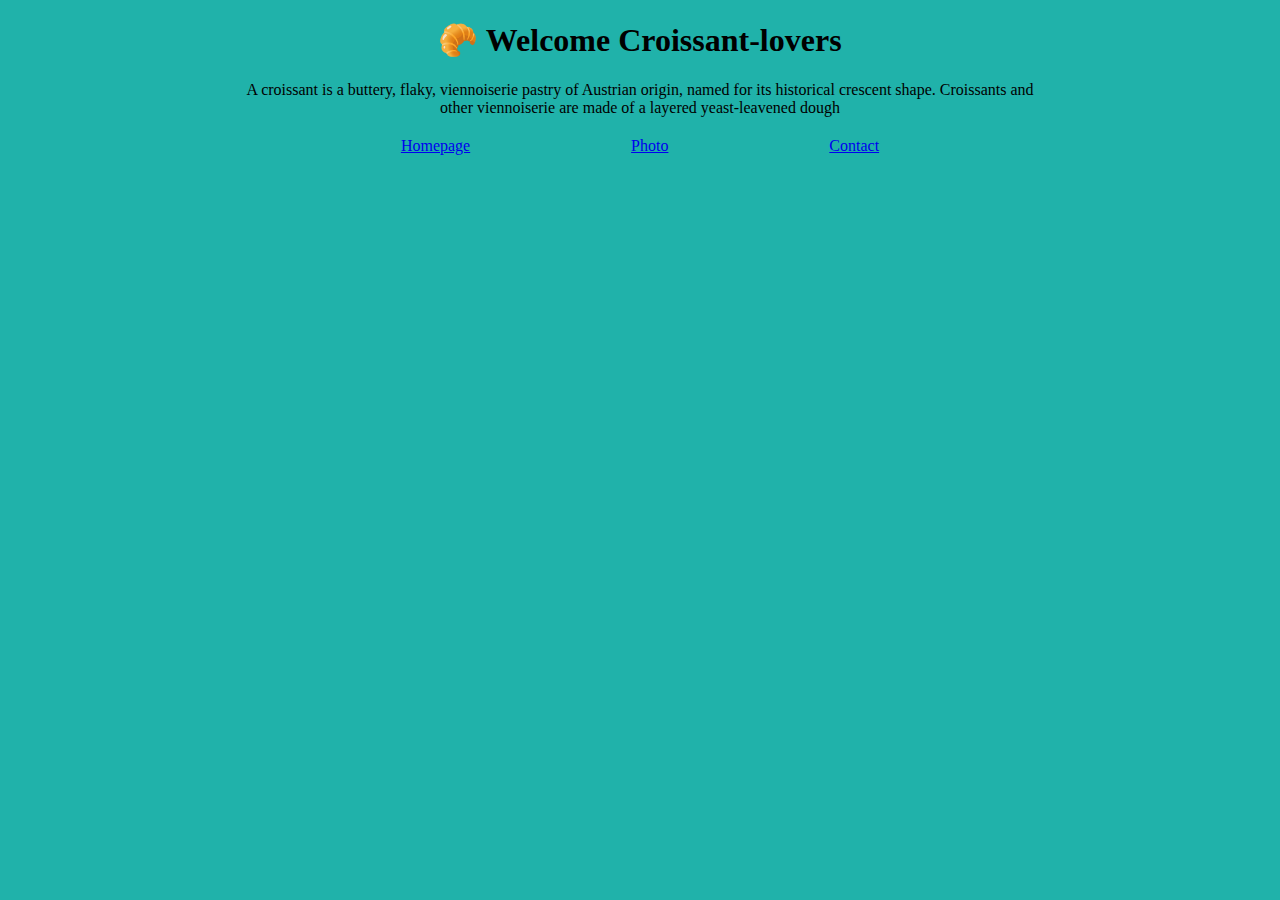
<file: index.html>
<!DOCTYPE html>
<html lang="en">
  <head>
    <meta charset="UTF-8" />
    <meta
      name="description"
      content="Welcome to croissant.com - The world's most famous croissant bakery."
    />
    <meta http-equiv="X-UA-Compatible" content="IE=edge" />
    <meta name="viewport" content="width=device-width, initial-scale=1.0" />
    <link rel="stylesheet" href="css/style.css" />
    <title>Croissants at croissant.com</title>
  </head>
  <body>
    <h1>🥐 Welcome Croissant-lovers</h1>
    <p>
      A croissant is a buttery, flaky, viennoiserie pastry of Austrian origin,
      named for its historical crescent shape. Croissants and other viennoiserie
      are made of a layered yeast-leavened dough
    </p>
    <div class="navigation-links">
      <a href="#">Homepage</a>
      <a href="photo.html">Photo</a>
      <a href="contact.html">Contact</a>
    </div>
  </body>
</html>
</file>
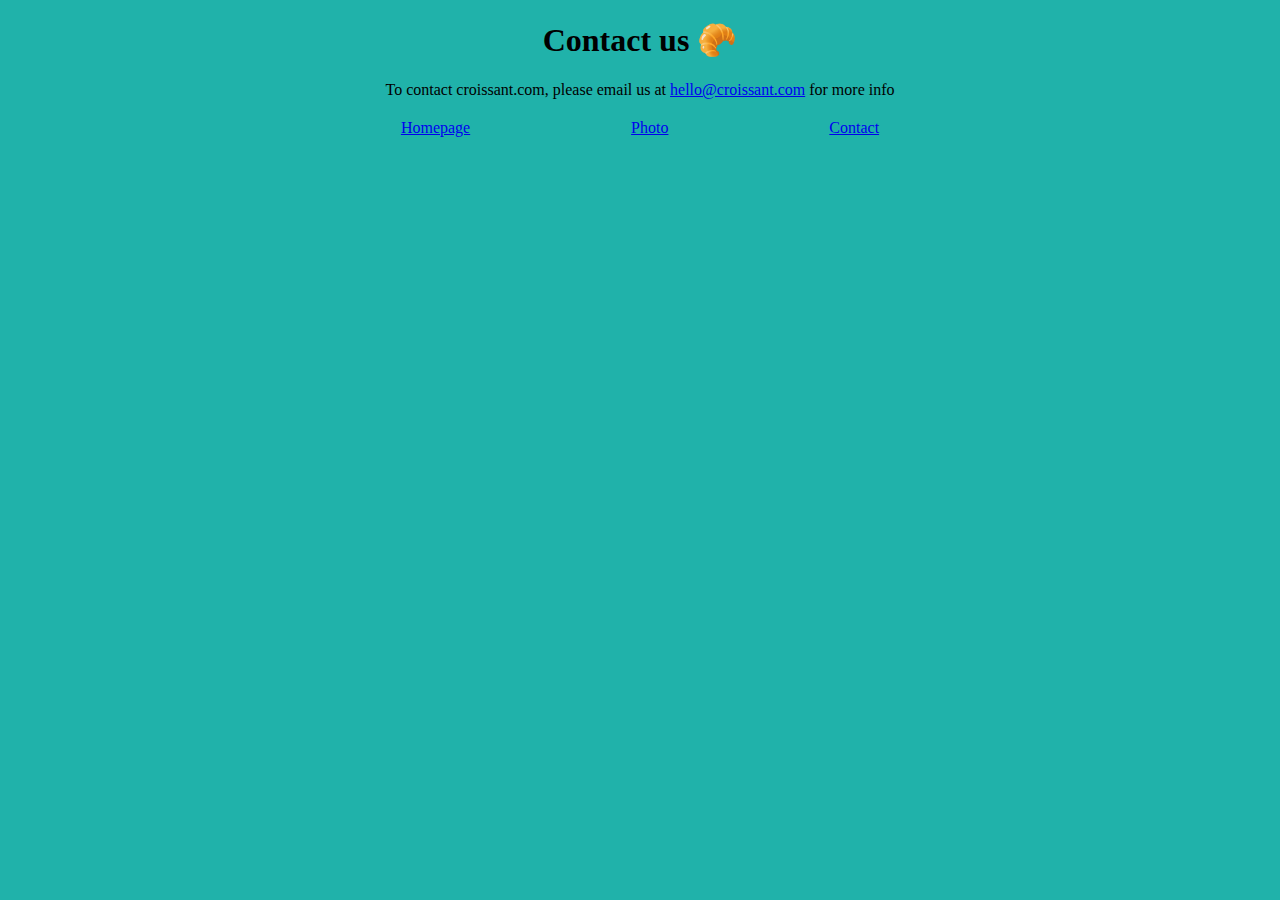
<file: contact.html>
<!DOCTYPE html>
<html lang="en">
  <head>
    <meta charset="UTF-8" />
    <meta
      name="description"
      content="Want to contact us at croissant.com? Click for more details."
    />
    <meta http-equiv="X-UA-Compatible" content="IE=edge" />
    <meta name="viewport" content="width=device-width, initial-scale=1.0" />
    <link rel="stylesheet" href="css/style.css" />
    <title>Contact us at croissant.com</title>
  </head>
  <body>
    <h1>Contact us 🥐</h1>
    <p>
      To contact croissant.com, please email us at
      <a href="mailto:hello@croissant.com">hello@croissant.com</a>
      for more info
    </p>
    <div class="navigation-links">
      <a href="index.html">Homepage</a>
      <a href="photo.html">Photo</a>
      <a href="#">Contact</a>
    </div>
  </body>
</html>
</file>
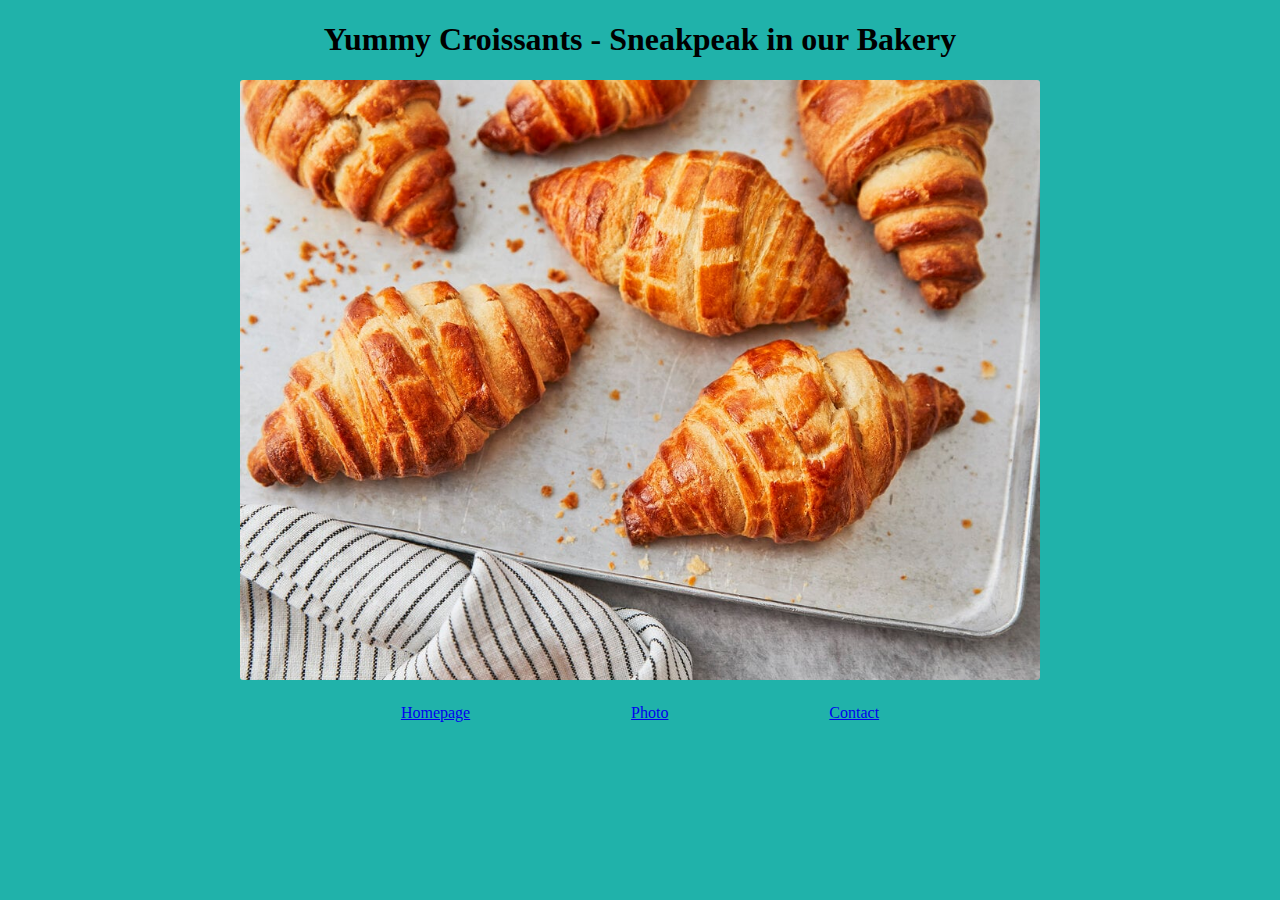
<file: photo.html>
<!DOCTYPE html>
<html lang="en">
  <head>
    <meta charset="UTF-8" />
    <meta
      name="description"
      content="Get a sneakpeak into our Bakery at croissant.com."
    />
    <meta http-equiv="X-UA-Compatible" content="IE=edge" />
    <meta name="viewport" content="width=device-width, initial-scale=1.0" />
    <link rel="stylesheet" href="css/style.css" />
    <title>Sneakpeak into our Bakery at croissant.com</title>
  </head>
  <body>
    <h1>Yummy Croissants - Sneakpeak in our Bakery</h1>
    <img src="images/croissants.jpeg" alt="Croissants" />
    <div class="navigation-links">
      <a href="index.html">Homepage</a>
      <a href="#">Photo</a>
      <a href="contact.html">Contact</a>
    </div>
  </body>
</html>
</file>
<file: css/style.css>
body {
  background-color: lightseagreen;
  max-width: 800px;
  margin: 10px auto;
}
h1 {
  text-align: center;
}

img {
  max-width: 100%;
  border-radius: 3px;
  margin: 0 auto;
}

p {
  text-align: center;
}

.navigation-links {
  display: flex;
  margin: 20px auto;
  justify-content: space-evenly;
}
</file>
